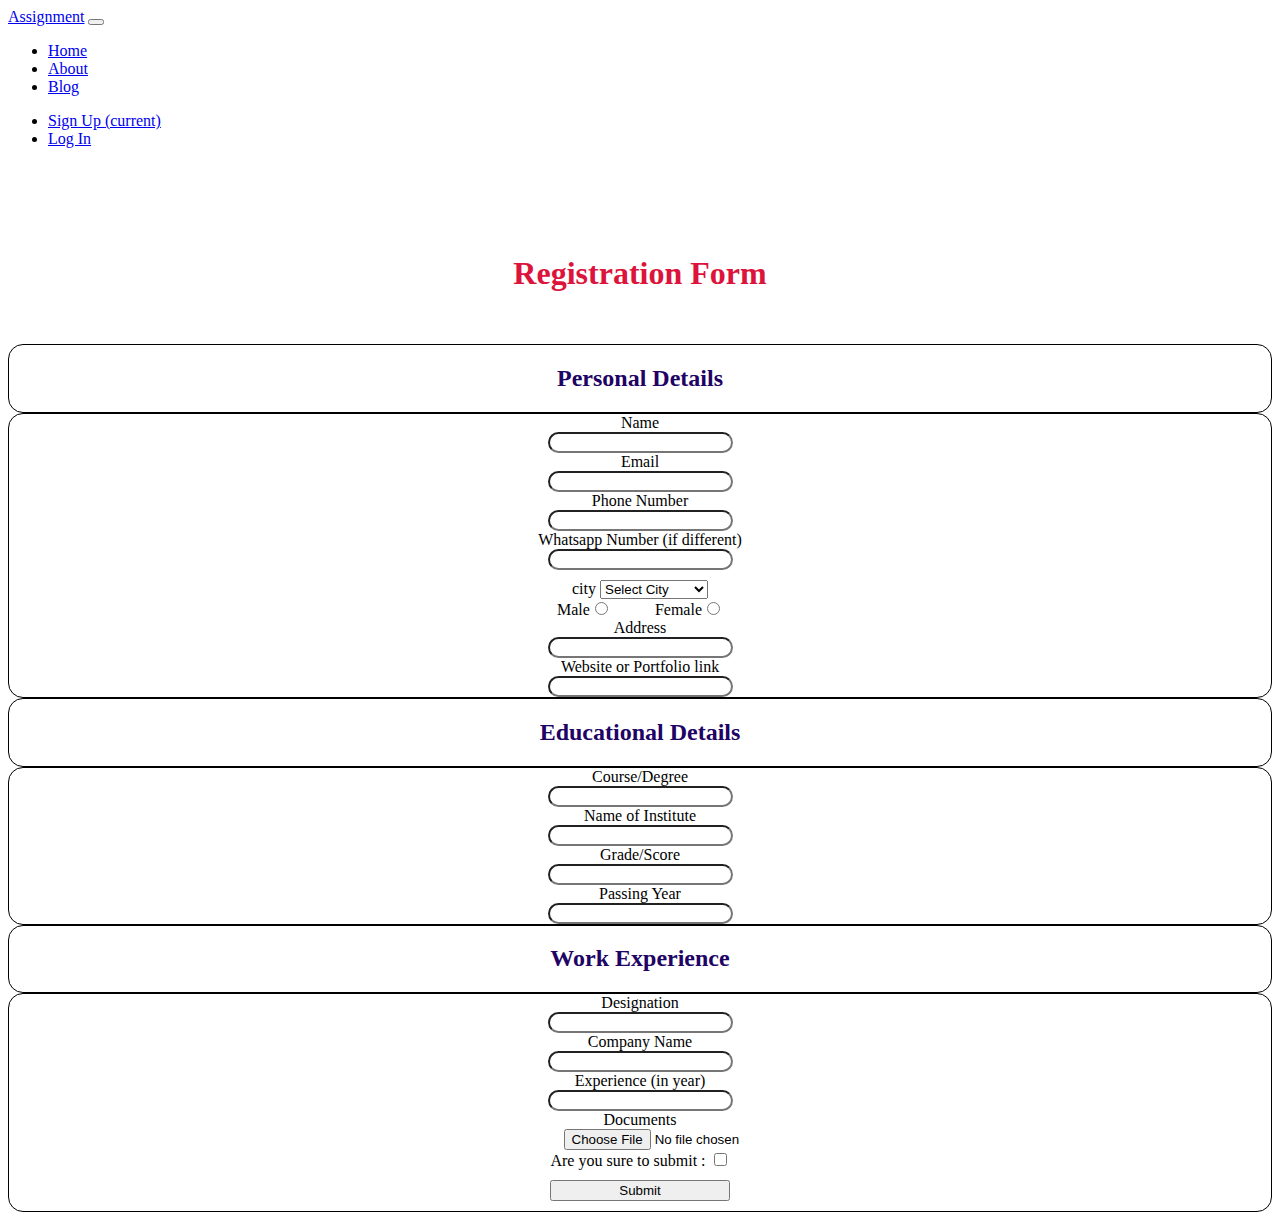
<file: signup.html>
<!DOCTYPE html>
<html lang="en">
<head>
    <meta charset="UTF-8">
    <meta name="viewport" content="width=device-width, initial-scale=1.0">
    <link rel="stylesheet" href="Signup.css">
    <link rel="stylesheet" href="https://cdn.jsdelivr.net/npm/bootstrap@4.6.0/dist/css/bootstrap.min.css" integrity="sha384-B0vP5xmATw1+K9KRQjQERJvTumQW0nPEzvF6L/Z6nronJ3oUOFUFpCjEUQouq2+l" crossorigin="anonymous">
    <script src="https://code.jquery.com/jquery-3.5.1.slim.min.js" integrity="sha384-DfXdz2htPH0lsSSs5nCTpuj/zy4C+OGpamoFVy38MVBnE+IbbVYUew+OrCXaRkfj" crossorigin="anonymous"></script>
    <script src="https://cdn.jsdelivr.net/npm/bootstrap@4.6.0/dist/js/bootstrap.bundle.min.js" integrity="sha384-Piv4xVNRyMGpqkS2by6br4gNJ7DXjqk09RmUpJ8jgGtD7zP9yug3goQfGII0yAns" crossorigin="anonymous"></script>
    <title>SignUp</title>
    <script src="signvalid.js"></script>
    <script>
        function main(){
            var status =true;
        
        var username =document.getElementById("username").value
        var useremail =document.getElementById("useremail").value
        var userphone =document.getElementById("userphone").value
        var cmbcity =document.getElementById("cmbcity").value
        var usergender= document.getElementsByName("usergender")
       
        var useradd =document.getElementById("useradd").value
        var userlink =document.getElementById("userlink").value
        var usercourse =document.getElementById("usercourse").value
        var userins =document.getElementById("userins").value
        var userscore =document.getElementById("userscore").value
        var userpyear =document.getElementById("userpyear").value
        var userdesi =document.getElementById("userdesi").value
        var usercname =document.getElementById("usercname").value
        var userexp =document.getElementById("userexp").value
        var chksure= document.getElementsByName("chksure")
        
        if(checkEmpty(username)==true){ 
            document.getElementById("msgname").innerText="Name Required !"
            status=false;
            
        }
        if(checkEmpty(useremail)==true){ 
            document.getElementById("msgemail").innerText="Email Required !"
            status=false;
            
        }
        if(checkEmpty(userphone)==true){ 
            document.getElementById("msgphone").innerText="Phone Required !"
            status=false;
            
        }
        if(checkCombo(cmbcity)==true){ 
            document.getElementById("msgcity").innerText="City Required !"
            status=false;
            
        }
        if(chk_rdCheck(usergender)==true){ 
            document.getElementById("msgrdgen").innerText="Gender Required !"
            status=false;
            
        }
        
        if(checkEmpty(useradd)==true){ 
            
            document.getElementById("msgadd").innerText="Address Required !"
            status=false;
            
        }
        if(checkEmpty(userlink)==true){ 
            document.getElementById("msglink").innerText="Link Required !"
            status=false;
            
        }
        if(checkEmpty(usercourse)==true){ 
            document.getElementById("msgcourse").innerText="Course Required !"
            status=false;
            
        }
        if(checkEmpty(userins)==true){ 
            document.getElementById("msgins").innerText="Institute name Required !"
            status=false;
            
        }
        if(checkEmpty(userscore)==true){ 
            document.getElementById("msgscore").innerText="Grade/Score Required !"
            status=false;
            
        }
        if(checkEmpty(userpyear)==true){ 
            document.getElementById("msgpyear").innerText="Passing Year Required !"
            status=false;
            
        }
        if(checkEmpty(userdesi)==true){ 
            document.getElementById("msgdesi").innerText="Designation Required !"
            status=false;
            
        }
        if(checkEmpty(usercname)==true){ 
            document.getElementById("msgcname").innerText="Company Name Required !"
            status=false;
            
        }
        if(checkEmpty(userexp)==true){ 
            document.getElementById("msgexp").innerText="Experience Required !"
            status=false;
            
        }
        if(chk_rdCheck(chksure)==true){ 
            document.getElementById("msgchk").innerText="Confirm checkbox !"
            status=false;
            
        }
        return status;
    }
    </script>
</head>
<body>
    <nav class="navbar navbar-expand-lg navbar-dark bg-dark fixed-top">
        <div class="container">
        <a class="navbar-brand" href="index.html">Assignment</a>
        <button class="navbar-toggler" type="button" data-toggle="collapse" data-target="#navbarNav" aria-controls="navbarNav" aria-expanded="false" aria-label="Toggle navigation">
          <span class="navbar-toggler-icon"></span>
        </button>
        <div class="collapse navbar-collapse" id="navbarNav">
          <ul class="navbar-nav">
            <li class="nav-item ">
              <a class="nav-link" href="index.html">Home </a>
            </li>
            <li class="nav-item">
              <a class="nav-link" href="about.html">About</a>
            </li>
            <li class="nav-item">
              <a class="nav-link" href="blog.html">Blog</a>
            </li>
            
           
          </ul>
          <ul class="nav navbar-nav ml-auto">
            <li class="nav-item active" >
                <a class="nav-link" href="signup.html">Sign Up <span class="sr-only">(current)</span></a>
              </li>
              <li class="nav-item">
                <a class="nav-link" href="#">Log In</a>
              </li>
          </ul>
        </div>
        </div>
      </nav>
    <div class="container">
        <div class="container">
        <div class="row">
            <div class="col-lg-12">
                <div id="content">
                    <h1 style="color: crimson;">Registration Form</h1> 
                    <form method="POST" onsubmit="return main()" onload="">
                        <div class="cd">
                            <div class="cd1">
                            <h2>Personal Details</h2>
                            </div>
                            <div class="cd2">
                                
                                <div>
                                    Name <br><input type="text" id="username" class="brd">
                                    <br><small id="msgname" style="color:red" ></small>
                                </div>
                                <div>
                                    Email <br><input type="email" id="useremail" class="brd">
                                   <br> <small id="msgemail" style="color:red" ></small>
                                </div>
                                <div>
                                    Phone Number <br><input type="text" id="userphone" class="brd">
                                   <br> <small id="msgphone" style="color:red" ></small>
                                </div>
                                <div>
                                    Whatsapp Number (if different)<br><input type="text" id="userphone" class="brd">
                                </div>
                                <div style="margin-top: 10px;">
                                    <label for="usercity">city</label>
                                    <select id="cmbcity" name="cmbcity" onchange="addCity(this.value)" ><!-- multiple="multiple" -->
                                    <option value="default">Select City</option>
                                    <option value="lko">LUCKNOW</option>
                                    <option value="vns">VARANASI</option>
                                    <option value="knp">KANPUR</option>
                                  <option value="gkp">GORAKHPUR</option>
                                  <option value="others">OTHERS</option>
                                  
                                </select>
                                <br><small id="msgcity" style="color:red" ></small>
                                </div>
                                <div >
                                    Male<input type="radio"  id="rdmale" name="usergender" value="student">
                                    <span style="padding-left: 40px;"> Female<input type="radio"  id="rdfemale" name="usergender" value="working"></span>
                                    <br><small id="msgrdgen" style="color:red" ></small>
                                </div>
                                
                                <div>
                                    <span style="margin-top: 40px;"> Address <br><input type="text" id="useradd" class="brd"></span>
                                    <br><small id="msgadd" style="color:red" ></small>
                                    
                                </div>
                                <div>
                                    Website or Portfolio link <br><input type="url" id="userlink" class="brd">
                                    <br><small id="msglink" style="color:red" ></small>
                                </div>
                                
                            </div>
                            <div class="cd1">
                                <h2>Educational Details</h2>
                                </div>
                                <div class="cd2">
                                    <div>
                                        Course/Degree <br><input type="text" id="usercourse" class="brd">
                                        <br><small id="msgcourse" style="color:red" ></small>
                                    </div>
                                    <div>
                                       Name of Institute <br><input type="text" id="userins" class="brd">
                                        <br><small id="msgins" style="color:red" ></small>
                                    </div>
                                    <div>
                                        Grade/Score <br><input type="text" id="userscore" class="brd">
                                        <br><small id="msgscore" style="color:red" ></small>
                                    </div>
                                    <div>
                                        Passing Year <br><input type="number" id="userpyear" min="1550" class="brd">
                                        <br><small id="msgpyear" style="color:red" ></small>
                                    </div>
                                </div>
                                <div class="cd1">
                                    <h2>Work Experience</h2>
                                    </div>
                                    <div class="cd2">
                                        <div>
                                            Designation <br><input type="text" id="userdesi" class="brd">
                                            <br><small id="msgdesi" style="color:red" ></small>
                                        </div>
                                        <div>
                                           Company Name <br><input type="text" id="usercname" class="brd">
                                            <br><small id="msgcname" style="color:red" ></small>
                                        </div>
                                        <div>
                                            Experience (in year) <br><input type="number" id="userexp" min="0" class="brd">
                                            <br><small id="msgexp" style="color:red" ></small>
                                        </div>
                                        <div>
                                            <div class="container">
                                            Documents<br><span style="padding-left: 100px ;"><input type="file" id="userdoc" ></span>
                                            <br><small id="msgdoc" style="color:red" ></small>
                                        </div>
                                        </div>
                                        <div >
                                            Are you sure to submit : 
                                            <input type="checkbox" name="chksure" >
                                            <br><small id="msgchk" style="color:red" ></small>
                                        </div>
                                        <div>
                                            <button type="submit" class="btn btn-primary" style="width: 180px; margin-top: 10px; margin-bottom: 10px;" >Submit</button>   
                                        </div>
                                    </div>

                        </div>
                        
                    </form>
                </div>
            </div>
        </div>
    </div>
</div>
</body>
</html>
</file>
<file: Signup.css>
body{
    background-image: url(https://images.unsplash.com/photo-1492931307820-62fa5a68e0df?ixid=MXwxMjA3fDB8MHxwaG90by1wYWdlfHx8fGVufDB8fHw%3D&ixlib=rb-1.2.1&auto=format&fit=crop&w=750&q=80);
    background-repeat: no-repeat;
    background-size: cover ;
    

    
}
#content{
    text-align: center;
    padding-top: 70px;
    font-family: 'Chango', cursive;
}

.cd{
    padding-top: 30px;
}
.cd1{
    text-align: center;
    border: 1px solid black;
    color: rgb(32, 3, 100);
    border-radius: 15px;

}
.cd2{
    align-items: center;
    border: 1px solid black;
    border-radius: 15px;

}
.brd{
    border-radius: 15px;
}
</file>
